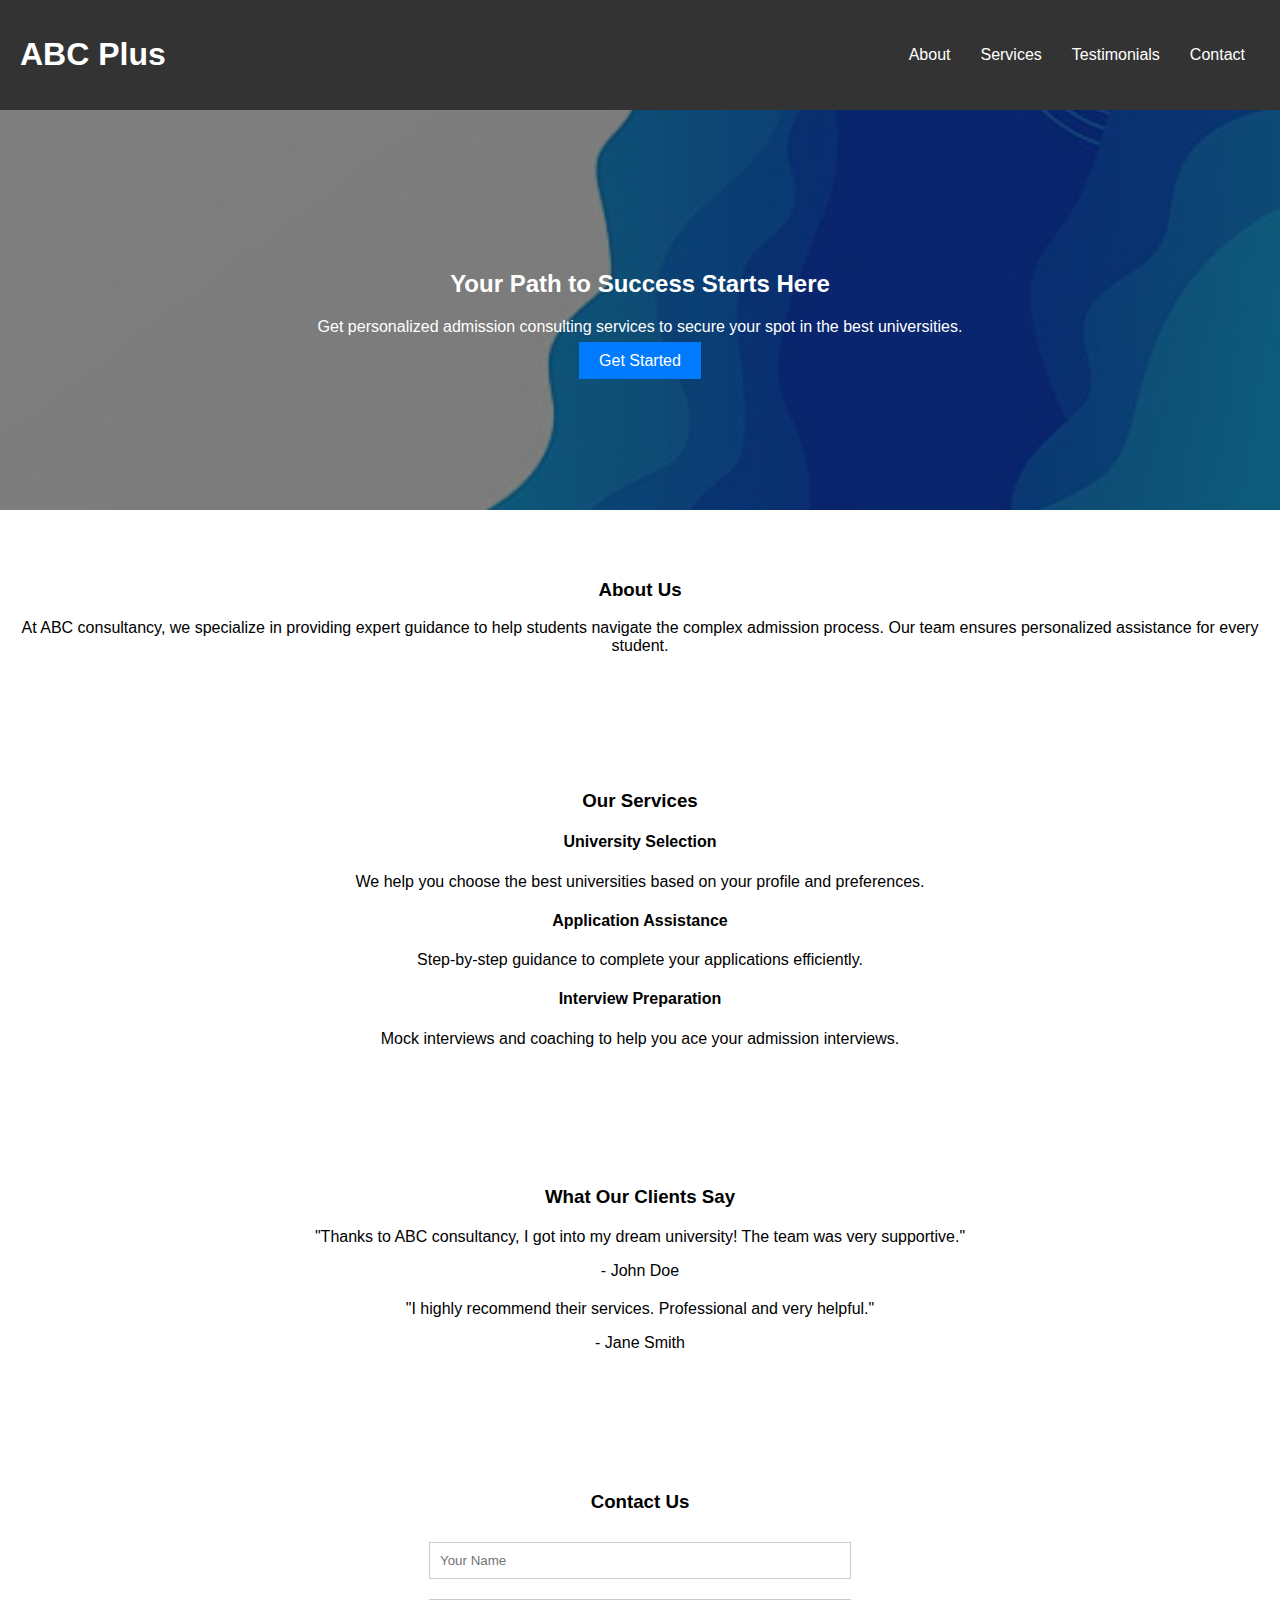
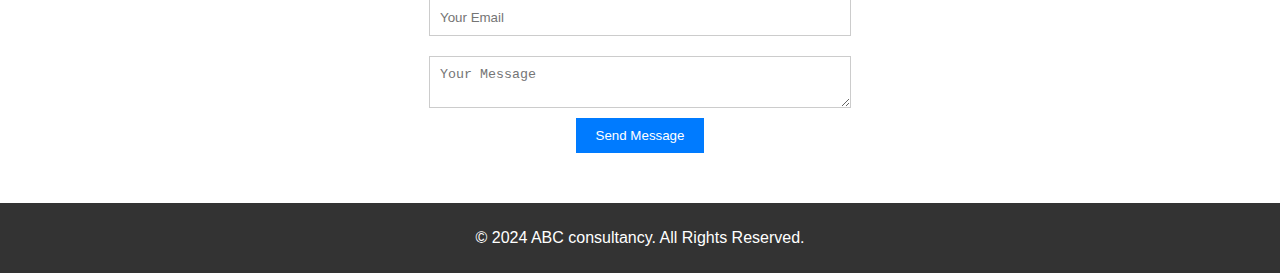
<file: index.html>
<!DOCTYPE html>
<html lang="en">
<head>
    <meta charset="UTF-8">
    <meta name="viewport" content="width=device-width, initial-scale=1.0">
    <title>Landing Page - ABC consultancy</title>
    <link rel="stylesheet" href="styles.css">
</head>
<body>
    <header>
        <nav>
            <div class="logo">
                <h1>ABC Plus</h1>
            </div>
            <ul>
                <li><a href="#about">About</a></li>
                <li><a href="#services">Services</a></li>
                <li><a href="#testimonials">Testimonials</a></li>
                <li><a href="#contact">Contact</a></li>
            </ul>
        </nav>
    </header>

    <section class="hero">
        <div class="hero-content">
            <h2>Your Path to Success Starts Here</h2>
            <p>Get personalized admission consulting services to secure your spot in the best universities.</p>
            <a href="#contact" class="btn">Get Started</a>
        </div>
    </section>

    <section id="about" class="about">
        <h3>About Us</h3>
        <p>At ABC consultancy, we specialize in providing expert guidance to help students navigate the complex admission process. Our team ensures personalized assistance for every student.</p>
    </section>

    <section id="services" class="services">
        <h3>Our Services</h3>
        <div class="service-item">
            <h4>University Selection</h4>
            <p>We help you choose the best universities based on your profile and preferences.</p>
        </div>
        <div class="service-item">
            <h4>Application Assistance</h4>
            <p>Step-by-step guidance to complete your applications efficiently.</p>
        </div>
        <div class="service-item">
            <h4>Interview Preparation</h4>
            <p>Mock interviews and coaching to help you ace your admission interviews.</p>
        </div>
    </section>

    <section id="testimonials" class="testimonials">
        <h3>What Our Clients Say</h3>
        <div class="testimonial-item">
            <p>"Thanks to ABC consultancy, I got into my dream university! The team was very supportive."</p>
            <span>- John Doe</span>
        </div>
        <div class="testimonial-item">
            <p>"I highly recommend their services. Professional and very helpful."</p>
            <span>- Jane Smith</span>
        </div>
    </section>

    <section id="contact" class="contact">
        <h3>Contact Us</h3>
        <form action="#" method="post">
            <input type="text" name="name" placeholder="Your Name" required>
            <input type="email" name="email" placeholder="Your Email" required>
            <textarea name="message" placeholder="Your Message" required></textarea>
            <button type="submit" class="btn">Send Message</button>
        </form>
    </section>

    <footer>
        <p>&copy; 2024 ABC consultancy. All Rights Reserved.</p>
    </footer>
</body>
</html>
</file>
<file: styles.css>
body, html {
    margin: 0;
    padding: 0;
    font-family: Arial, sans-serif;
}

header {
    background-color: #333;
    color: #fff;
    padding: 15px 0;
}

nav {
    display: flex;
    justify-content: space-between;
    align-items: center;
    padding: 0 20px;
}

nav ul {
    list-style: none;
    display: flex;
}

nav ul li {
    margin: 0 15px;
}

nav ul li a {
    text-decoration: none;
    color: #fff;
}

.hero {
    background: url('/landing\ img.jpg') no-repeat center center/cover;
    height: 400px;
    color: #fff;
    display: flex;
    justify-content: center;
    align-items: center;
    text-align: center;
    position: relative;
    overflow: hidden;
}

.hero::before {
    content: "";
    position: absolute;
    top: 0;
    left: 0;
    right: 0;
    bottom: 0;
    background: rgba(0, 0, 0, 0.5); /* Adds a dark overlay to make text more readable */
}

.hero-content {
    position: relative;
    z-index: 1;
}

.btn {
    padding: 10px 20px;
    background-color: #007BFF;
    color: #fff;
    border: none;
    cursor: pointer;
    text-decoration: none;
}

.about, .services, .testimonials, .contact {
    padding: 50px 20px;
    text-align: center;
}

.service-item, .testimonial-item {
    margin: 20px 0;
}

.contact form {
    display: flex;
    flex-direction: column;
    align-items: center;
}

.contact input, .contact textarea {
    width: 80%;
    max-width: 400px;
    padding: 10px;
    margin: 10px 0;
    border: 1px solid #ccc;
}

.contact button {
    padding: 10px 20px;
    background-color: #007BFF;
    color: #fff;
    border: none;
    cursor: pointer;
}

footer {
    background-color: #333;
    color: #fff;
    text-align: center;
    padding: 10px 0;
}
</file>
